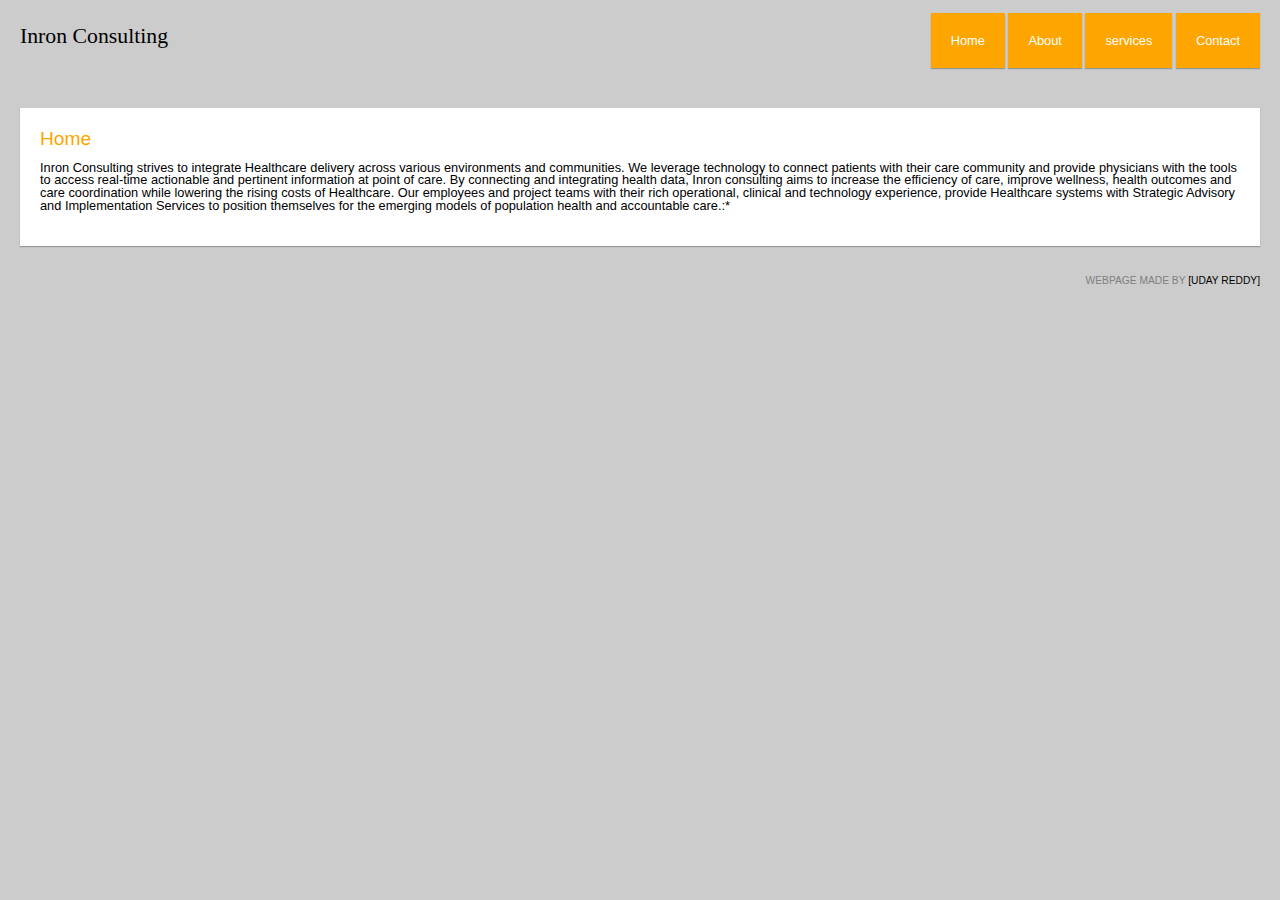
<file: index.html>
<!DOCTYPE html>
<html>
<head>
    <title>Inron Consulting</title>
	
	<meta name="author" content="uday" />
	<meta name="description" content="consulting" />
	<link rel="stylesheet" href="./style.css" type="text/css" />
	
</head>
<body>


	<div id="page">
		<div id="logo">
			<h1><a href="/" id="logoLink">Inron Consulting</a></h1>
		</div>
		<div id="nav">
			<ul>
				<li><a href="./home.html">Home</a></li>
				<li><a href="./About.html">About</a></li>
				<li><a href="./services.html">services</a></li>
				<li><a href="./contactform.html">Contact</a></li>
			</ul>	
		</div>
		<div id="content">
			<h2>Home</h2>
			<p>

			</p>
			<p> 
Inron Consulting strives to integrate Healthcare delivery across various environments and communities. We leverage technology to connect patients with their care community and provide physicians with the tools to access real-time actionable and pertinent information at point of care. By connecting and integrating health data, Inron consulting aims to increase the efficiency of care, improve wellness, health outcomes and care coordination while lowering the rising costs of Healthcare.

Our employees and project teams with their rich operational, clinical and  technology experience, provide Healthcare systems with Strategic Advisory and Implementation Services to position themselves for the emerging models of population health and accountable care.:*
			</p>
		</div>
		<div id="footer">
			<p>
				Webpage made by <a href="/" target="_blank">[Uday Reddy]</a>
			</p>
		</div>

	</div>
</body>
</html>
</file>
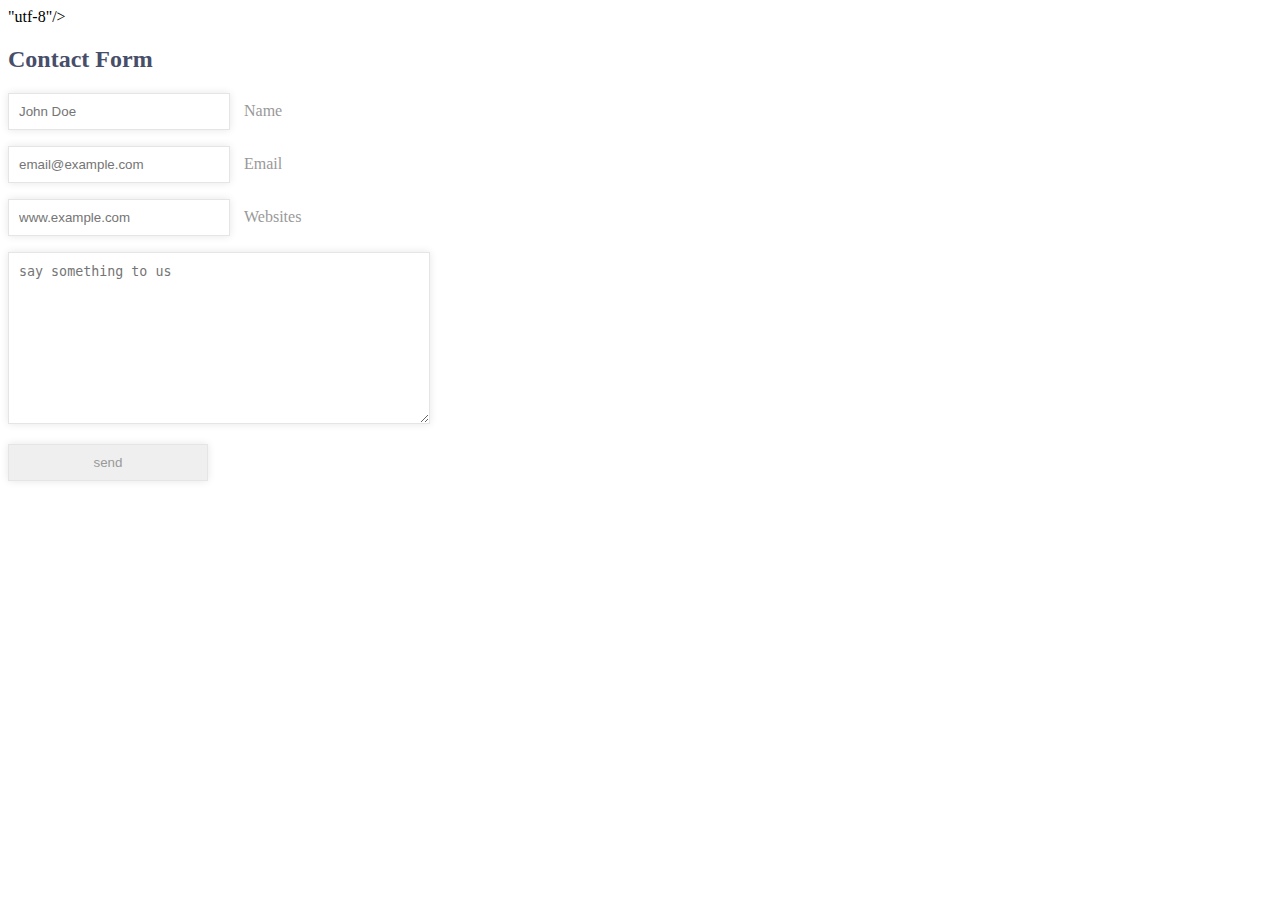
<file: Contact.html>
<!DOCTYPE html>
<html>

<head>
<title> CSS Contact Form</title>
<meta charset>"utf-8"/>
<link rel="stylesheet" href="style2.css" type="text/css" media="all"/>

</head>
<body>
<h2> Contact Form</h2>
<form class="form">
<p class="name">
  <input type="text" name="name" id="name" placeholder="John Doe" />
  <label for="name">Name</label>
  </p>
  
<p class="Email">
  <input type="text" name="email" id="email" placeholder="email@example.com" />
  <label for="Email">Email</label>
  </p>
  
  <p class="Web">
  <input type="text" name="Web" id="Web" placeholder="www.example.com" />
  <label for="Web">Websites</label>
  </p>
  <p class="text">
  <textarea name="text"  placeholder="say something to us" /></textarea>
  </p>
  
   <p class="text">
  <input type="submit" value="send" />
</p>
</form>
</body>
</html>
</file>
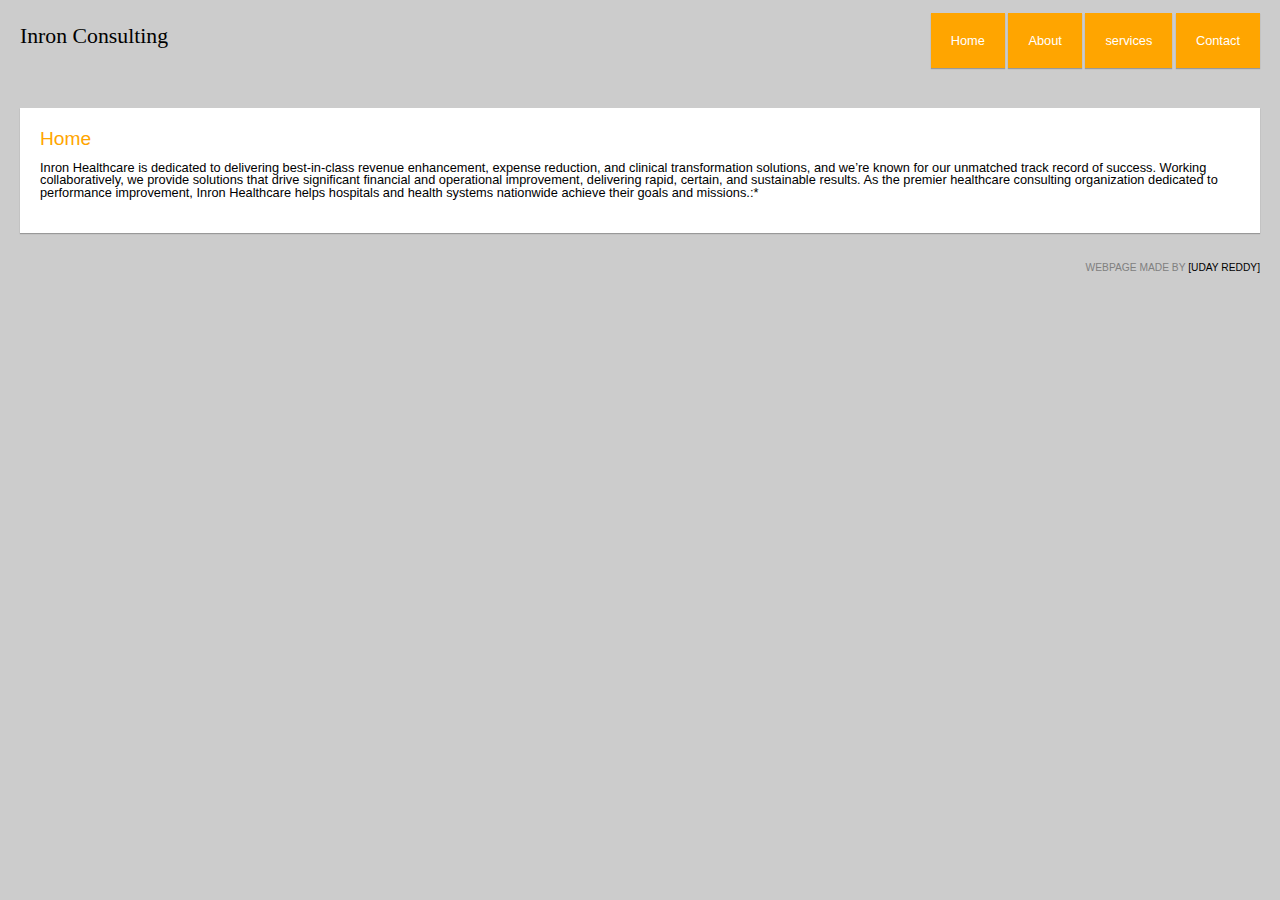
<file: Home.html>
<!DOCTYPE html>
<html>
<head>
    <title>Inron Consulting</title>
	
	<meta name="author" content="uday" />
	<meta name="description" content="consulting" />
	<link rel="stylesheet" href="./style.css" type="text/css" media="screen"  />
    
	
</head>
<body>


	<div id="page">
		<div id="logo">
			<h1><a href="/" id="logoLink">Inron Consulting</a></h1>
		</div>
		<div id="nav">
			<ul>
				<li><a href="./home.html">Home</a></li>
				<li><a href="./About.html">About</a></li>
				<li><a href="./services.html">services</a></li>
				<li><a href="./contactform.html">Contact</a></li>
            
			</ul>	
		</div>
		<div id="content">
			<h2>Home</h2>
			<p>

			</p>
			<p> 
Inron Healthcare is dedicated to delivering best-in-class revenue enhancement, expense reduction, and clinical transformation solutions, and we’re known for our unmatched track record of success. Working collaboratively, we provide solutions that drive significant financial and operational improvement, delivering rapid, certain, and sustainable results.

As the premier healthcare consulting organization dedicated to performance improvement, Inron Healthcare helps hospitals and health systems nationwide achieve their goals and missions.:*
			</p>
		</div>
		<div id="footer">
			<p>
				Webpage made by <a href="/" target="_blank">[Uday Reddy]</a>
			</p>
		</div>

	</div>
</body>
</html>
</file>
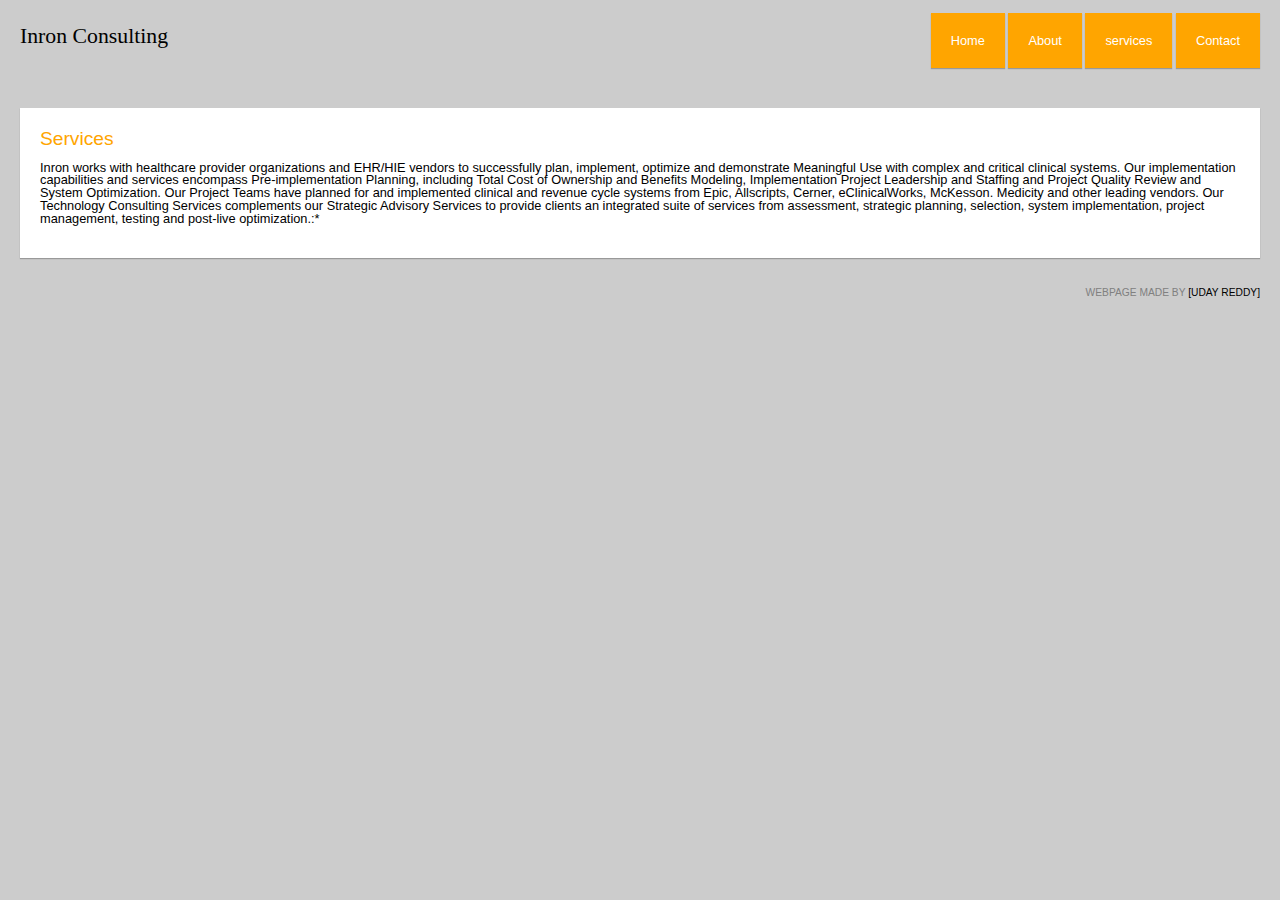
<file: services.html>
<!DOCTYPE html>
<html>

<head>
  <title>services</title>
  <link rel="stylesheet" href="style.css" type="text/css" />
</head>

<body>

	<div id="page">
		<div id="logo">
			<h1><a href="/" id="logoLink">Inron Consulting</a></h1>
		</div>
		<div id="nav">
			<ul>
				<li><a href="./home.html">Home</a></li>
				<li><a href="./About.html">About</a></li>
				<li><a href="./services.html">services</a></li>
				<li><a href="./contactform.html">Contact</a></li>
			</ul>	
		</div>
		<div id="content">
			<h2>Services</h2>
			<p>

			</p>
			<p> 
Inron works with healthcare provider organizations and EHR/HIE vendors to successfully plan, implement, optimize and demonstrate Meaningful Use with complex and critical clinical systems. Our implementation capabilities and services encompass Pre-implementation Planning, including Total Cost of Ownership and Benefits Modeling, Implementation Project Leadership and Staffing and Project Quality Review and System Optimization. Our Project Teams have planned for and implemented clinical and revenue cycle systems from Epic, Allscripts, Cerner, eClinicalWorks, McKesson. Medicity and other leading vendors. Our Technology Consulting Services complements our Strategic Advisory Services to provide clients an integrated suite of services from assessment, strategic planning, selection, system implementation, project management, testing and post-live optimization.:*
			</p>
		</div>
		<div id="footer">
			<p>
				Webpage made by <a href="/" target="_blank">[Uday Reddy]</a>
			</p>
		</div>

	</div>
</body>
</html>
</file>
<file: style.css>
/*
* multi-line comment
*/
p{ line-height: 1em; }
h1, h2, h3, h4{
    color: orange;
	font-weight: normal;
	line-height: 1.1em;
	margin: 0 0 .5em 0;
}
h1{ font-size: 1.7em; }
h2{ font-size: 1.5em; }
a{
	color: black;
	text-decoration: none;
}
	a:hover,
	a:active{ text-decoration: underline; }

/* you can structure your code's white space so that it is as readable for when you come back in the future or for other people to read and edit quickly */

body{
    font-family: arial; font-size: 80%; line-height: 1.2em; width: 100%; margin: 0; background: #eee;
    background-image: project2.jpeg;
    background-color: #cccccc;
}
/* you can put your code all in one line like above */
#page{ margin: 20px; }

/* or on different lines like below */
#logo{
	width: 35%;
	margin-top: 5px;
	font-family: georgia;
	display: inline-block;
}
/* but try and be as concise as possible */
#nav{
	width: 60%;
	display: inline-block;
	text-align: right;
	float: right;
}
	#nav ul{}
		#nav ul li{
			display: inline-block;
			height: 62px;
		}
			#nav ul li a{
				padding: 20px;
				background: orange;
				color: white;
			}
			#nav ul li a:hover{
				background-color: #ffb424;
				box-shadow: 0px 1px 1px #666;
			}
			#nav ul li a:active{ background-color: #ff8f00; }

#content{
	margin: 30px 0;
	background: white;
	padding: 20px;
	clear: both;
}
#footer{
	border-bottom: 1px #ccc solid;
	margin-bottom: 10px;
}
	#footer p{
		text-align: right;
		text-transform: uppercase;
		font-size: 80%;
		color: grey;
	}

  

/* multiple styles separated by a , */
#content,
ul li a{ box-shadow: 0px 1px 1px #999; }
</file>
<file: style2.css>
h2 {
	margin-bottom: 20px;
	color: #474E69;
}

input, textarea {
	padding: 10px;
	border: 1px solid #E5E5E5;
	width: 200px;
	color: #999999;
	box-shadow: rgba(0, 0, 0, 0.1) 0px 0px 8px;
	-moz-box-shadow: rgba(0, 0, 0, 0.1) 0px 0px 8px;
	-webkit-box-shadow: rgba(0, 0, 0, 0.1) 0px 0px 8px;		
}

textarea {
	width: 400px;
	height: 150px;
	max-width: 400px;
	line-height: 18px;
}

input:hover, textarea:hover,
input:focus, textarea:focus {
	border-color: 1px solid #C9C9C9;
	box-shadow: rgba(0, 0, 0, 0.2) 0px 0px 8px;
	-moz-box-shadow: rgba(0, 0, 0, 0.2) 0px 0px 8px;
	-webkit-box-shadow: rgba(0, 0, 0, 0.2) 0px 0px 8px;	
}

.form label {
	margin-left: 10px;
	color: #999999;
}

/* ===========================
   ====== Submit Button ====== 
   =========================== */

.submit input {
	width: 100px; 
	height: 40px;
	background-color: #474E69; 
	color: #FFF;
	border-radius: 3px;
	-moz-border-radius: 3px;
	-webkit-border-radius: 3px;		
}
</file>
